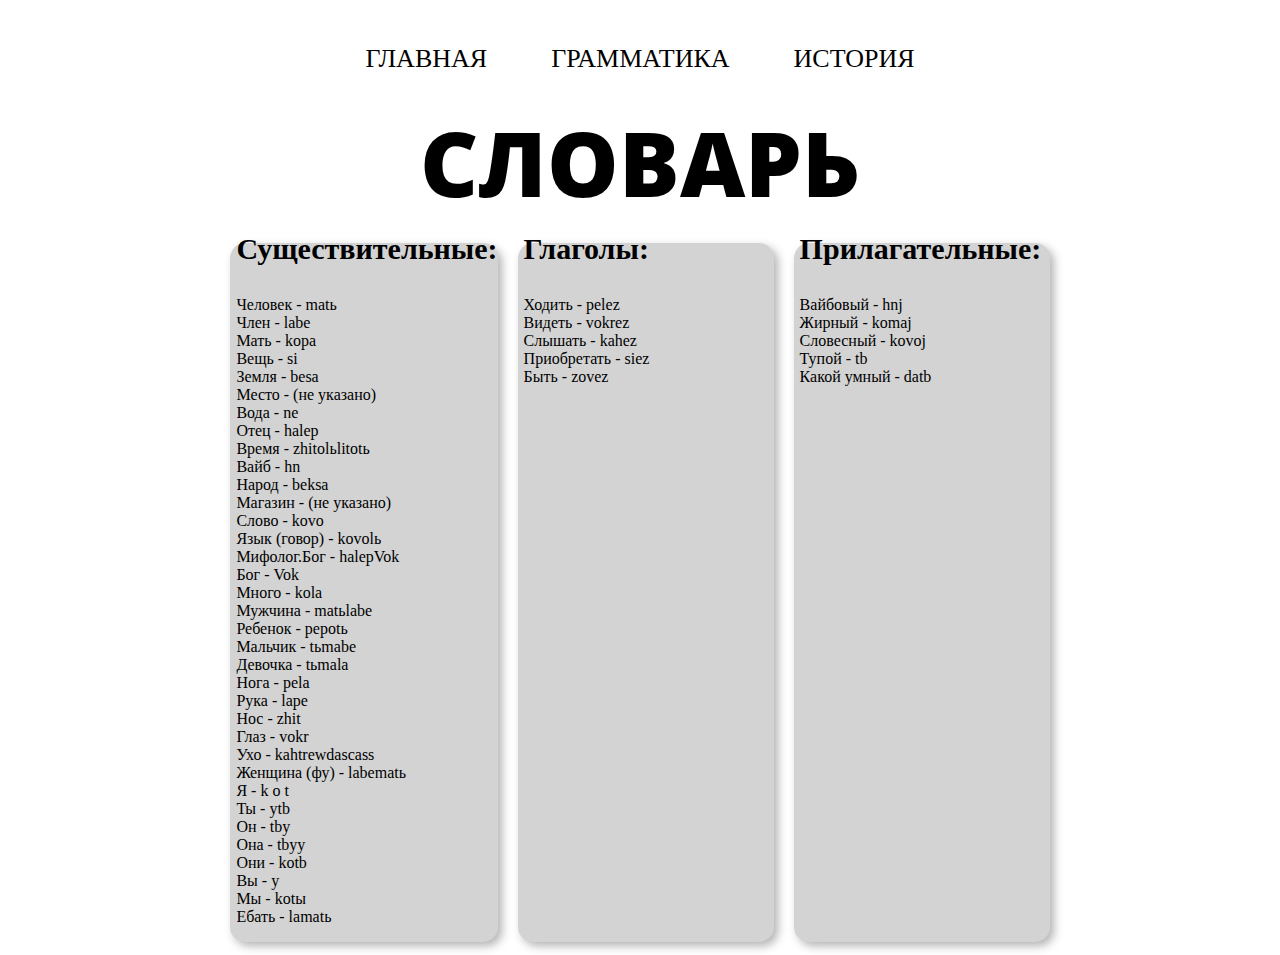
<file: dictionary.html>
<!DOCTYPE html>
<html lang="ru">
<head>
    <meta charset="UTF-8">
    <meta name="viewport" content="width=device-width, initial-scale=1.0">
    <link rel="stylesheet" href="dictionary.css">
    <title>Словарь</title>
</head>
<body>
    <nav class="navigation">
        <a href="index.html" class="nav_link">Главная</a>
        <a href="grammar.html" class="nav_link">Грамматика</a>
        <a href="history.html" class="nav_link">История</a>
    </nav>
    <h1>Словарь</h1> 
    <div class="glossary">       
       <div class="glossary-background">
            <ul> 
            <h3 class="glossary-title">Существительные:</h3>
                <li>Человек - matь</li>
                <li>Член - labe</li>
                <li>Мать - kopa</li>
                <li>Вещь - si</li>
                <li>Земля - besa</li>
                <li>Место - (не указано)</li>
                <li>Вода - ne</li>
                <li>Отец - halep</li>
                <li>Время - zhitolьlitotь</li>
                <li>Вайб - hn</li>
                <li>Народ - beksa</li>
                <li>Магазин - (не указано)</li>
                <li>Слово - kovo</li>
                <li>Язык (говор) - kovolь</li>
                <li>Мифолог.Бог - halepVok</li>
                <li>Бог - Vok</li>
                <li>Много - kola</li>
                <li>Мужчина - matьlabe</li>
                <li>Ребенок - pepotь</li>
                <li>Мальчик - tьmabe</li>
                <li>Девочка - tьmala</li>
                <li>Нога - pela</li>
                <li>Рука - lape</li>
                <li>Нос - zhit</li>
                <li>Глаз - vokr</li>
                <li>Ухо - kahtrewdascass</li>
                <li>Женщина (фу) - labematь</li>
                <li>Я - k o t</li>
                <li>Ты - ytb</li>
                <li>Он - tby</li>
                <li>Она - tbyy</li>
                <li>Они - kotb</li>
                <li>Вы - y</li>
                <li>Мы - kotы</li>
                <li>Ебать - lamatь</li>
            </ul>
       </div>      
        <div class="glossary-background">       
            <ul>  
                <h3 class="glossary-title">Глаголы:</h3> 
                <li>Ходить - pelez</li>
                <li>Видеть - vokrez</li>
                <li>Слышать - kahez</li>
                <li>Приобретать - siez</li>
                <li>Быть - zovez</li>
            </ul>
        </div>
        <div class="glossary-background">
            <ul>
                <h3 class="glossary-title">Прилагательные:</h3>
                <li>Вайбовый - hnj</li>
                <li>Жирный - komaj</li>
                <li>Словесный - kovoj</li>
                <li>Тупой - tb</li>
                <li>Какой умный - datb</li>
            </ul>
        </div>
    </div>
</body>
</html>
</file>
<file: dictionary.css>
@import url('https://fonts.googleapis.com/css2?family=Open+Sans:ital,wght@0,300..800;1,300..800&display=swap');
@import url('https://fonts.googleapis.com/css2?family=Gabriela&family=Open+Sans:ital,wght@0,300..800;1,300..800&display=swap');


* {
    transition: all .3s;
    box-sizing:border-box;
}

body {
    display: flex;
    flex-direction: column;
    align-items: center;
    justify-content: center;
}
        
.navigation{
    display: flex;
    gap: 5vw;
    margin-top: 4vh;
}
.nav_link{
    color: black;
    font-size: 26px;
    text-decoration: none;
    text-transform: uppercase;
}

.nav_link:hover {
    transform: scale(1.1);
    border-bottom: #00A2E8 1px solid;
}
h1{
    text-transform: uppercase;
    margin-top: 3vh;
    font-size: 90px;
    font-family: "Open Sans", sans-serif;
    font-weight: 800;
}




.glossary{
    display: flex;
    margin-top: -5vh;
    text-align: left;
    gap: 10px;
}

.glossary-title{
  font-size: 30px;
  text-align: left;
  margin-top: -3vh;
}

.glossary ul{
    text-align: left;
    list-style: none;
    padding-left: 0vh;
    
}
.glossary-background{
    margin: 5px;
    padding-left: 6px;
    display: flex;
    background-color: #d3d3d3;
    box-shadow: 4px 4px 10px rgba(0, 0, 0, 0.3);
    border-radius: 15px;
    min-width: fit-content;
    width: 20vw;
    text-align: left;
}
</file>
